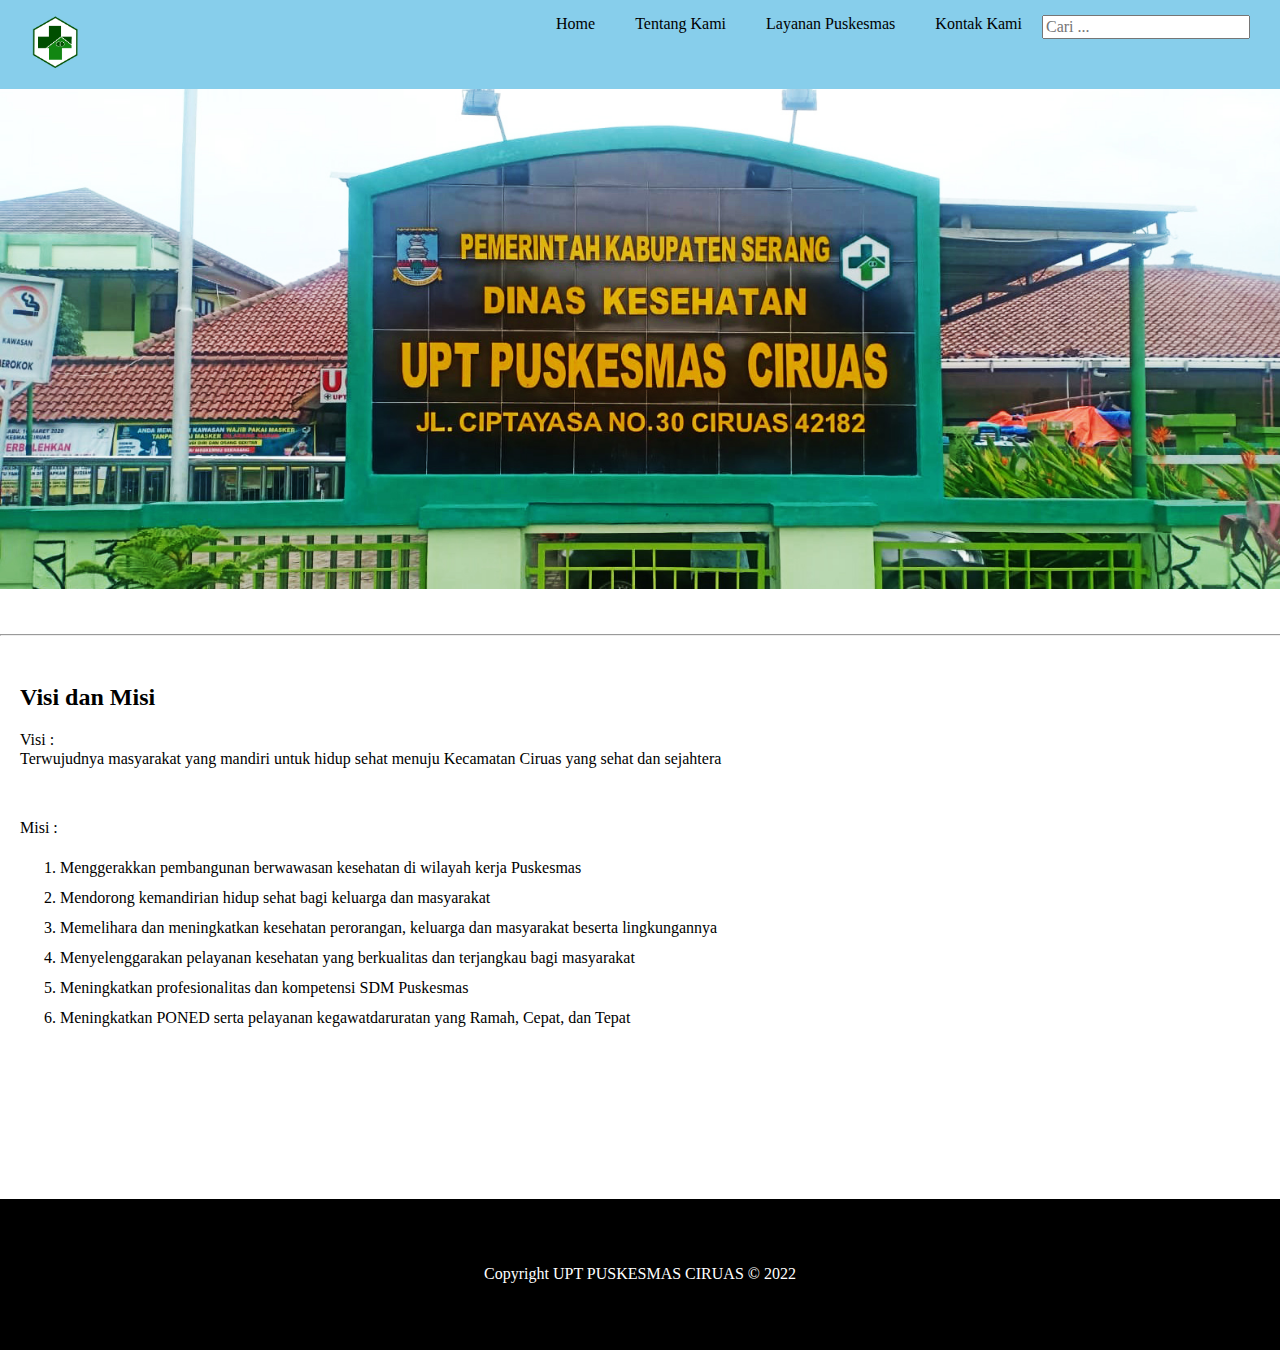
<file: index.html>
<!DOCTYPE html>
<html lang="en">
<head>
    <meta charset="UTF-8">
    <meta http-equiv="X-UA-Compatible" content="IE=edge">
    <meta name="viewport" content="width=device-width, initial-scale=1.0">
    <title>Home</title>
    <link rel="stylesheet" href="style.css">
    <link rel="stylesheet" href="normalize.css">
</head>
<body>
    <div class="top-bar">
        <div class="logo">
            <img src="img/pkm-logo.png" alt="Logo Puskesmas" title="Logo Puskesmas Ciruas" width="50px">
        </div>
            <div class="menu">
                <div class="menu-item">
                    <a href="index.html">Home</a>
                </div>
                <div class="menu-item">
                    <a href="tentangkami.html">Tentang Kami</a>
                </div>
                <div class="menu-item">
                    <a href="layanan.html">Layanan Puskesmas</a>
                </div>
                <div class="menu-item">
                    <a href="kontak.html">Kontak Kami</a>
                </div>
                <div class="search">
                    <input type="text" placeholder="Cari ...">
                </div>
            </div>
        </div>
    </div>

    <div class="container">
        <div class="banner">
            <img src="img/banner.jpg" alt="Banner">
        </div><br><br><hr>

        <div class="artike">
            <div class="kotak-artikel-visimisi">
                <h2>Visi dan Misi</h2>
                <p>Visi :<br>
                Terwujudnya masyarakat yang mandiri untuk hidup sehat menuju
                Kecamatan Ciruas yang sehat dan sejahtera</p><br>
                <p>Misi :
                    <ol>
                        <li>Menggerakkan pembangunan berwawasan kesehatan di wilayah kerja
                            Puskesmas</li>
                        <li>Mendorong kemandirian hidup sehat bagi keluarga dan masyarakat</li>
                        <li>Memelihara dan meningkatkan kesehatan perorangan, keluarga dan
                            masyarakat beserta lingkungannya</li>
                        <li>Menyelenggarakan pelayanan kesehatan yang berkualitas dan
                            terjangkau bagi masyarakat</li>
                        <li>Meningkatkan profesionalitas dan kompetensi SDM Puskesmas</li>
                        <li>Meningkatkan PONED serta pelayanan kegawatdaruratan yang
                            Ramah, Cepat, dan Tepat</li>
                    </ol>
                </p>
            </div>
        </div>
    </div><br><br><br><br><br><br>
</body>
<footer>
    <p>Copyright UPT PUSKESMAS CIRUAS &copy; 2022</p>
  </footer>
</html>
</file>
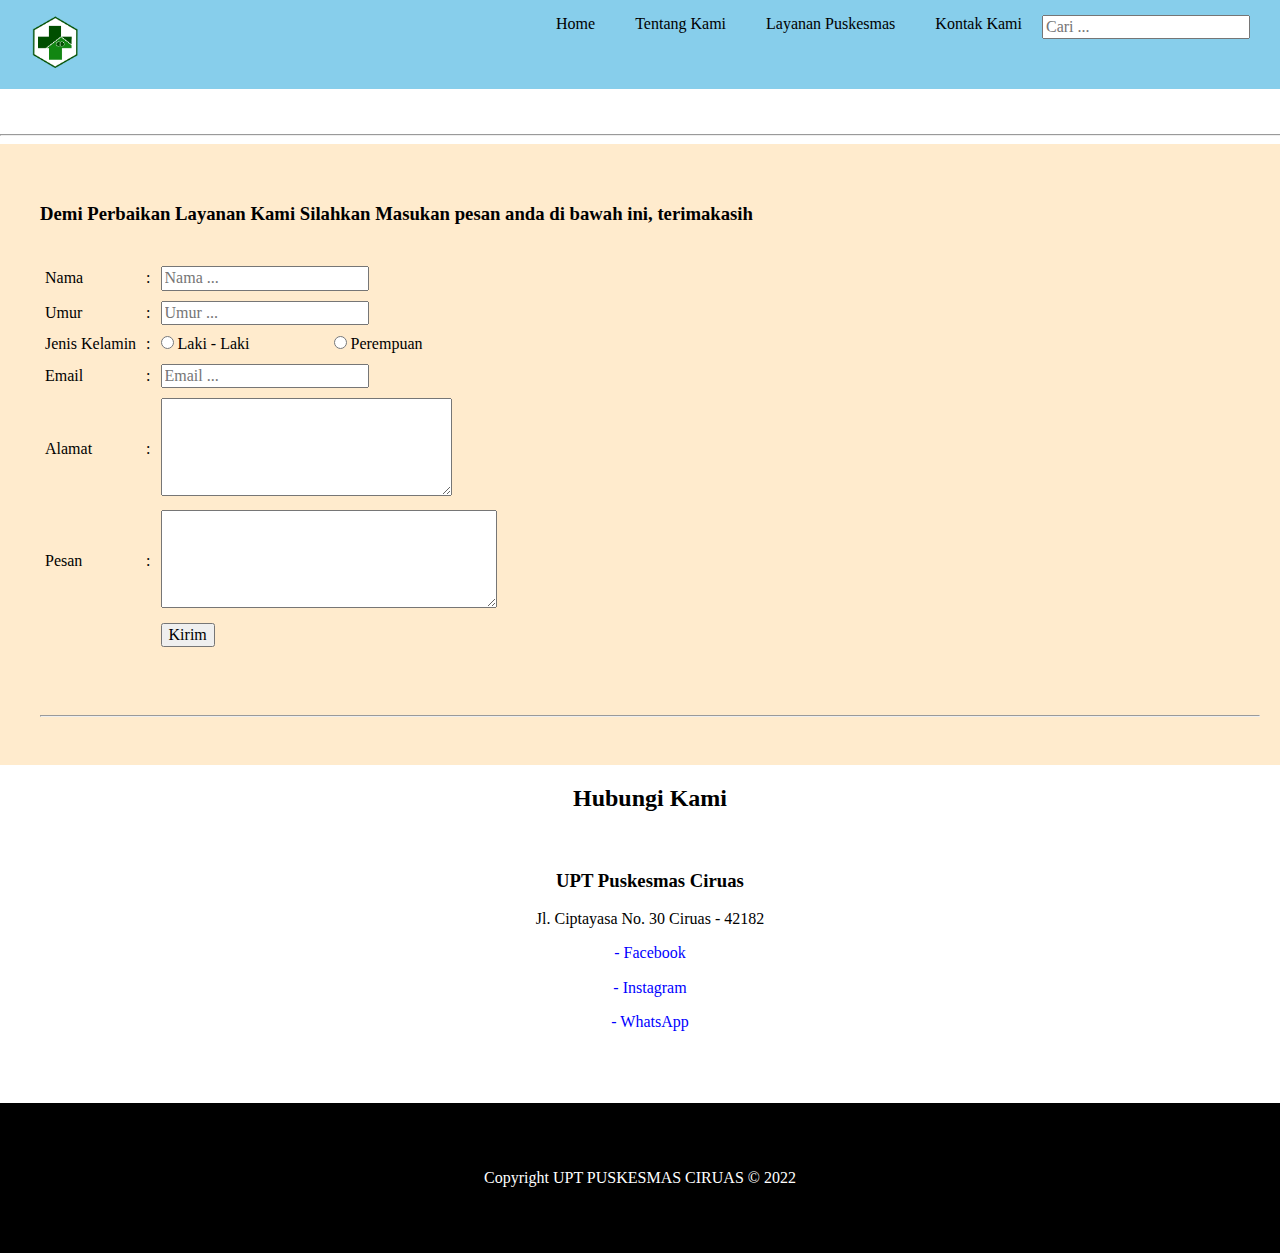
<file: kontak.html>
<!DOCTYPE html>
<html lang="en">
<head>
    <meta charset="UTF-8">
    <meta http-equiv="X-UA-Compatible" content="IE=edge">
    <meta name="viewport" content="width=device-width, initial-scale=1.0">
    <title>Kontak Kami</title>
    <link rel="stylesheet" href="style.css">
    <link rel="stylesheet" href="normalize.css">
</head>
<body>
    <div class="top-bar">
        <div class="logo">
            <img src="img/pkm-logo.png" alt="Logo Puskesmas" title="Logo Puskesmas Ciruas" width="50px">
        </div>
            <div class="menu">
                <div class="menu-item">
                    <a href="index.html">Home</a>
                </div>
                <div class="menu-item">
                    <a href="tentangkami.html">Tentang Kami</a>
                </div>
                <div class="menu-item">
                    <a href="layanan.html">Layanan Puskesmas</a>
                </div>
                <div class="menu-item">
                    <a href="kontak.html">Kontak Kami</a>
                </div>
                <div class="search">
                    <input type="text" placeholder="Cari ...">
                </div>
            </div>
        </div>
    </div>

    <div class="container">
        <br><br><hr>
        <div class="pesan">
            <h3>Demi Perbaikan Layanan Kami Silahkan Masukan pesan anda di bawah ini, terimakasih </h3><br>
            <form>
                <table border="0" cellspacing="0" cellpadding="5">
                    <tr>
                        <td>
                            <label for="nama">Nama</label>
                        </td>
                        <td>:</td>
                        <td colspan="2">
                            <input type="text" name="nama" id="nama" placeholder="Nama ...">
                        </td>
                    </tr>
                    <tr>
                        <td>
                            <label for="umur">Umur</label>
                        </td>
                        <td>:</td>
                        <td colspan="2">
                            <input type="number" name="umur" id="umur" placeholder="Umur ...">
                        </td>
                    </tr>
                    <tr>
                        <td>
                            <label for="jeniskelamin">Jenis Kelamin</label>
                        </td>
                        <td>:</td>
                        <td>
                            <input type="radio" value="laki-laki" name="jeniskelamin" placeholder="Jenis Kelamin ...">
                            <label>Laki - Laki</label>
                        </td>
                        <td>
                            <input type="radio" value="perempuan" name="jeniskelamin" placeholder="Jenis Kelamin ...">
                            <label>Perempuan</label>
                        </td>
                    </tr>
                    <tr>
                        <td>
                            <label for="email">Email</label>
                        </td>
                        <td>:</td>
                        <td colspan="2">
                            <input type="email" name="email" id="email" placeholder="Email ...">
                        </td>
                    </tr>
                    <tr>
                        <td>
                            <label for="alamat">Alamat</label>
                        </td>
                        <td>:</td>
                        <td colspan="2">
                            <textarea name="alamat" id="alamat" cols="30" rows="5"></textarea>
                        </td>
                    </tr>
                    <tr>
                        <td>
                            <label for="pesan">Pesan</label>
                        </td>
                        <td>:</td>
                        <td colspan="2">
                            <textarea name="pesan" id="pesan" cols="35" rows="5"></textarea>
                        </td>
                    </tr>
                    <tr>
                        <td></td>
                        <td></td>
                        <td colspan="2"><button type="submit">Kirim</button></td>
                    </tr>
                </table><br><br><br>
            </form><hr>
        </div>


        <div class="artikel">
            <div class="kontak-kami">
                <h2 align="center">Hubungi Kami</h2><br>
                <h3>UPT Puskesmas Ciruas</h3>
                <p>Jl. Ciptayasa No. 30 Ciruas - 42182</p>
                <p><a href="https://id-id.facebook.com/pkm.ciruas.9" target="_blank">- Facebook</a></p>
                <p><a href="https://www.instagram.com/puskesmasciruas/" target="_blank">- Instagram</a></p>
                <p><a href="https://wa.wizard.id/716986" target="_blank">- WhatsApp</a></p>
                <br><br><br>
            </div>
        </div>
    </div>
</body>
<footer>
    <p>Copyright UPT PUSKESMAS CIRUAS &copy; 2022</p>
  </footer>
</html>
</file>
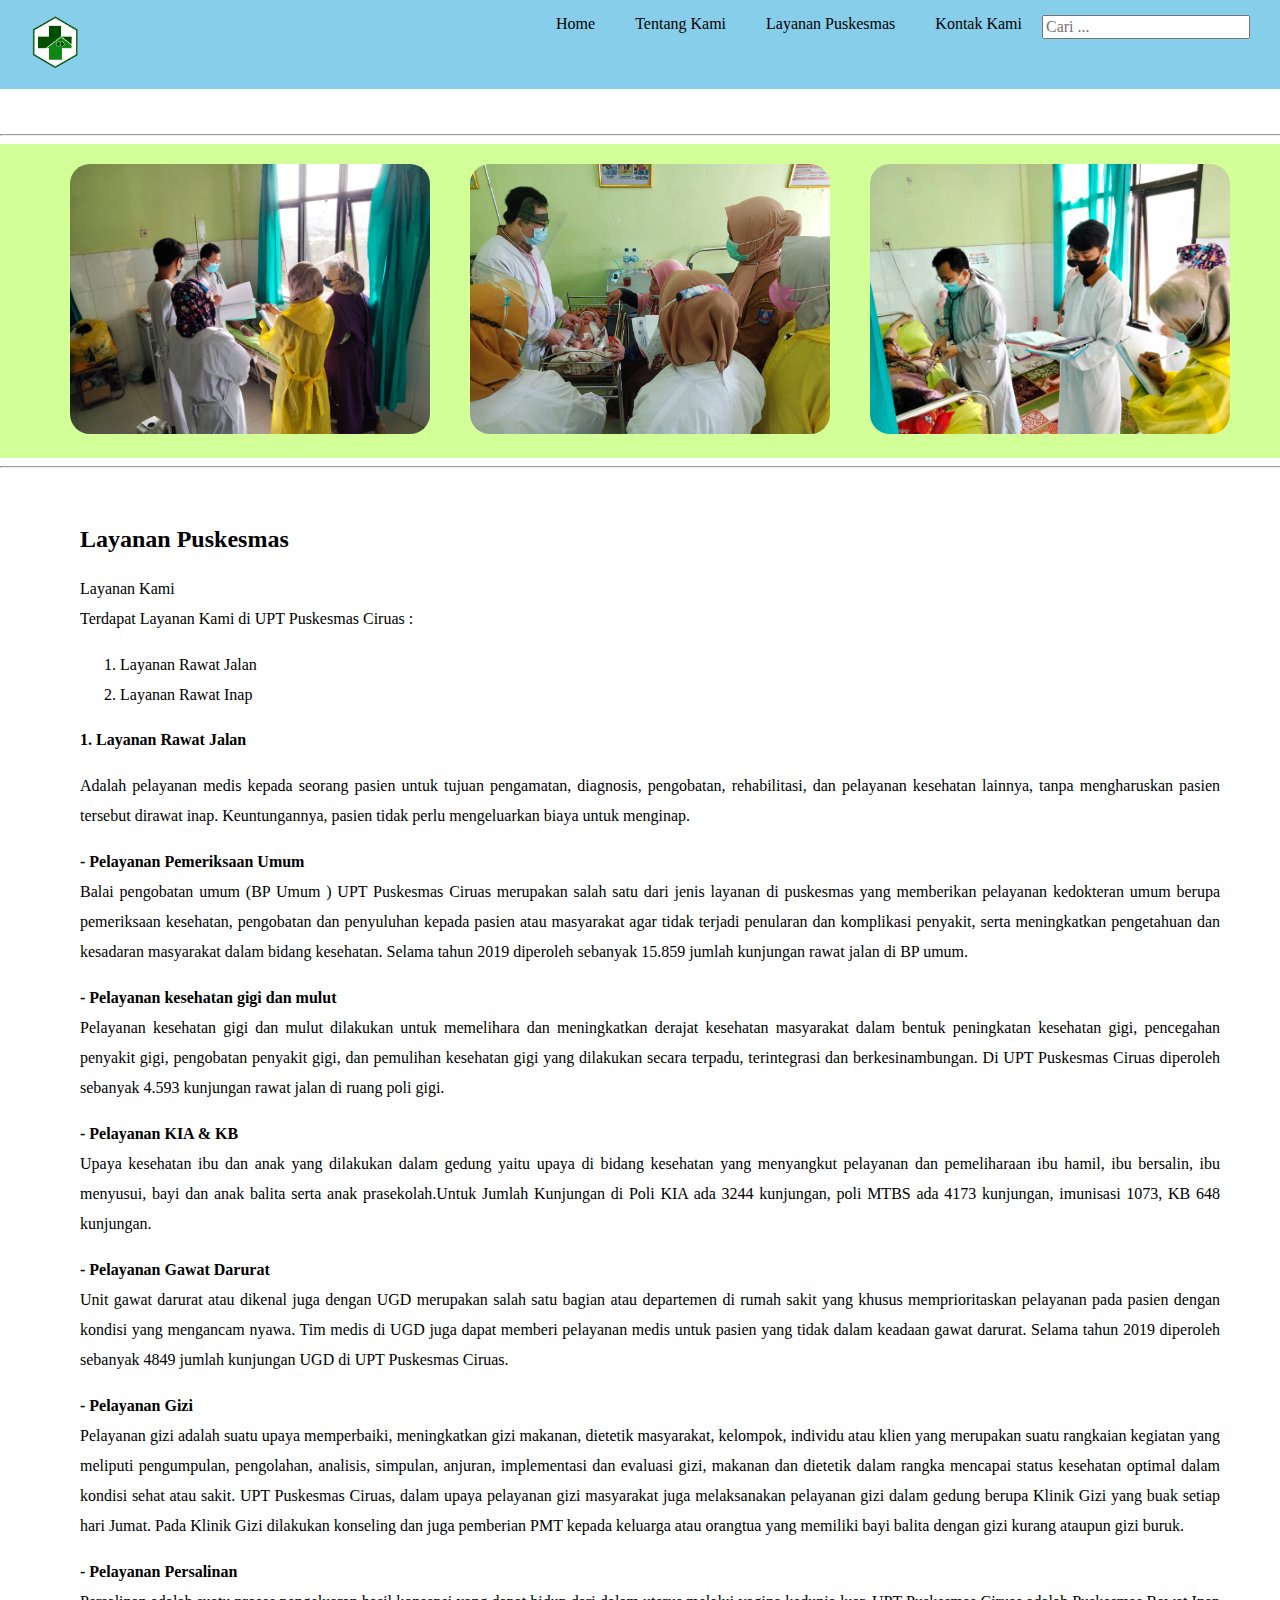
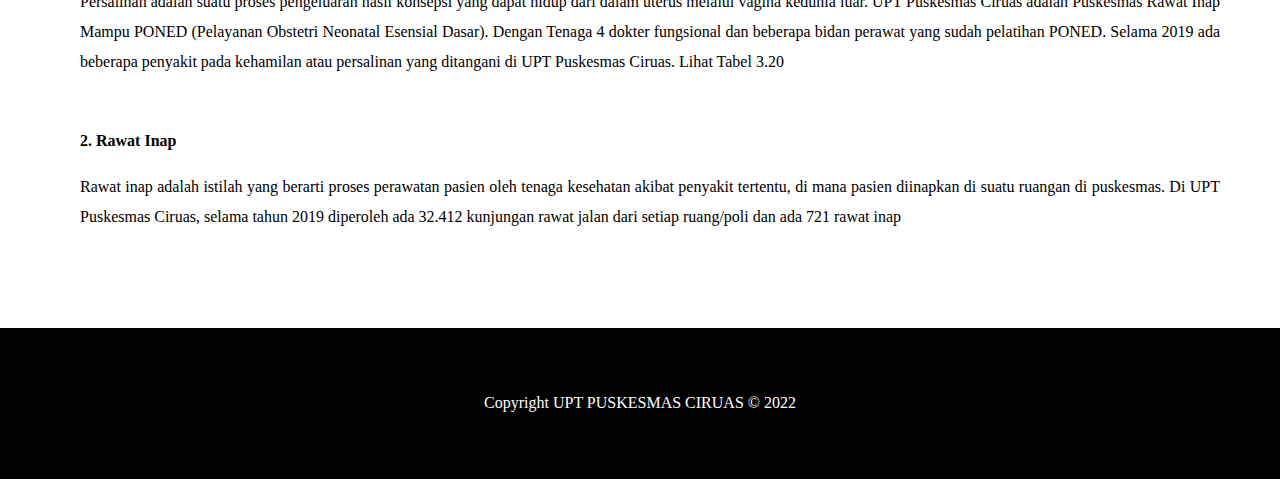
<file: layanan.html>
<!DOCTYPE html>
<html lang="en">
<head>
    <meta charset="UTF-8">
    <meta http-equiv="X-UA-Compatible" content="IE=edge">
    <meta name="viewport" content="width=device-width, initial-scale=1.0">
    <title>Layanan Puskesmas</title>
    <link rel="stylesheet" href="style.css">
    <link rel="stylesheet" href="normalize.css">
</head>
<body>
    <div class="top-bar">
        <div class="logo">
            <img src="img/pkm-logo.png" alt="Logo Puskesmas" title="Logo Puskesmas Ciruas" width="50px">
        </div>
            <div class="menu">
                <div class="menu-item">
                    <a href="index.html">Home</a>
                </div>
                <div class="menu-item">
                    <a href="tentangkami.html">Tentang Kami</a>
                </div>
                <div class="menu-item">
                    <a href="layanan.html">Layanan Puskesmas</a>
                </div>
                <div class="menu-item">
                    <a href="kontak.html">Kontak Kami</a>
                </div>
                <div class="search">
                    <input type="text" placeholder="Cari ...">
                </div>
            </div>
        </div>
    </div>

    <div class="container">
        <br><br><hr>
        <div class="foto-layanan">
            <table border="0" cellspacing="0" cellpadding="20" align="center">
                <tr>
                    <td><img src="img/layanan1.jpeg" alt="Foto Layanan-1" title="Foto Layanan-1" width="360px"></td>
                    <td><img src="img/layanan2.jpeg" alt="Foto Layanan-2" title="Foto Layanan-2" width="360px"></td>
                    <td><img src="img/layanan3.jpeg" alt="Foto Layanan-3" title="Foto Layanan-3" width="360px"></td>
                </tr>
            </table>
        </div><hr>
        <div class="layanan">
            <div class="kotak-layanan">
                <h2>Layanan Puskesmas</h2>
                <p>Layanan Kami <br>
                Terdapat Layanan Kami di UPT Puskesmas Ciruas : </p>
                <ol>
                    <li>Layanan Rawat Jalan</li>
                    <li>Layanan Rawat Inap</li>
                </ol>
                <h4>1. Layanan Rawat Jalan </h4>
                <p>Adalah pelayanan medis kepada seorang pasien untuk tujuan pengamatan, diagnosis, pengobatan, rehabilitasi, dan pelayanan kesehatan lainnya, tanpa mengharuskan pasien tersebut dirawat inap. Keuntungannya, pasien tidak perlu mengeluarkan biaya untuk menginap.</p>
                
                <p><strong>- Pelayanan Pemeriksaan Umum <br></strong> Balai pengobatan umum  (BP Umum ) UPT Puskesmas Ciruas merupakan salah satu dari jenis layanan di puskesmas yang memberikan pelayanan kedokteran umum berupa pemeriksaan kesehatan, pengobatan dan penyuluhan kepada pasien atau masyarakat agar tidak terjadi penularan dan komplikasi penyakit, serta meningkatkan pengetahuan dan kesadaran masyarakat dalam bidang kesehatan. Selama tahun 2019 diperoleh sebanyak 15.859 jumlah kunjungan rawat jalan di BP umum.</p>

                <p><strong>- Pelayanan kesehatan gigi dan mulut <br></strong>Pelayanan kesehatan gigi dan mulut dilakukan untuk memelihara dan meningkatkan derajat kesehatan masyarakat dalam bentuk peningkatan kesehatan gigi, pencegahan penyakit gigi, pengobatan penyakit gigi, dan pemulihan kesehatan gigi yang dilakukan secara terpadu, terintegrasi dan berkesinambungan. Di UPT Puskesmas Ciruas diperoleh sebanyak 4.593 kunjungan rawat jalan di ruang poli gigi.</p>

                <p><strong>- Pelayanan KIA & KB <br></strong> Upaya kesehatan ibu dan anak yang dilakukan dalam gedung yaitu upaya di bidang kesehatan yang menyangkut pelayanan dan pemeliharaan ibu hamil, ibu bersalin, ibu menyusui, bayi dan anak balita serta anak prasekolah.Untuk Jumlah Kunjungan di Poli KIA ada 3244 kunjungan, poli MTBS ada 4173 kunjungan, imunisasi 1073, KB 648 kunjungan.</p>

                <p> <strong>- Pelayanan Gawat Darurat<br></strong> Unit gawat darurat atau dikenal juga dengan UGD merupakan salah satu bagian atau departemen di rumah sakit yang khusus memprioritaskan pelayanan pada pasien dengan kondisi yang mengancam nyawa. Tim medis di UGD juga dapat memberi pelayanan medis untuk pasien yang tidak dalam keadaan gawat darurat. Selama tahun 2019 diperoleh sebanyak 4849 jumlah kunjungan UGD di UPT Puskesmas Ciruas.</p>

                <p> <strong>- Pelayanan Gizi<br></strong> Pelayanan gizi adalah suatu upaya memperbaiki, meningkatkan gizi makanan, dietetik masyarakat, kelompok, individu atau klien yang merupakan suatu rangkaian kegiatan yang meliputi pengumpulan, pengolahan, analisis, simpulan, anjuran, implementasi dan evaluasi gizi, makanan dan dietetik dalam rangka mencapai status kesehatan optimal dalam kondisi sehat atau sakit. UPT Puskesmas Ciruas, dalam upaya pelayanan gizi masyarakat juga melaksanakan pelayanan gizi dalam gedung berupa Klinik Gizi yang buak setiap hari Jumat. 
                Pada Klinik Gizi dilakukan konseling dan juga pemberian PMT kepada keluarga atau orangtua yang memiliki bayi balita dengan gizi kurang ataupun gizi buruk.</p>

                <p><strong>- Pelayanan Persalinan<br></strong> Persalinan adalah suatu proses pengeluaran hasil konsepsi yang dapat hidup dari dalam uterus melalui vagina kedunia luar. 
                UPT Puskesmas Ciruas adalah Puskesmas Rawat Inap Mampu PONED (Pelayanan Obstetri Neonatal Esensial Dasar). Dengan Tenaga 4 dokter fungsional dan beberapa bidan perawat yang sudah pelatihan PONED.
                Selama 2019 ada beberapa penyakit pada kehamilan atau persalinan yang ditangani di UPT Puskesmas Ciruas. Lihat Tabel 3.20
                </p><br>

                <h4>2. Rawat Inap</h4>
                <p>Rawat inap adalah istilah yang berarti proses perawatan pasien oleh tenaga kesehatan akibat penyakit tertentu, di mana pasien diinapkan di suatu ruangan di puskesmas. 
                Di UPT Puskesmas Ciruas, selama tahun 2019 diperoleh ada 32.412 kunjungan rawat jalan dari setiap ruang/poli dan ada 721 rawat inap</p>
            </div>
        </div>
    </div>
</body>
<footer>
    <p>Copyright UPT PUSKESMAS CIRUAS &copy; 2022</p>
  </footer>
</html>
</file>
<file: style.css>
.top-bar{
    background-color: skyblue;
    display: flex;
    justify-content: space-between;
    padding: 15px 30px 15px 30px;
}

a {
    text-decoration: none;
    color: black;
}

.menu {
    display: flex;
}

.menu-item{
    margin-left: 20px;
    margin-right: 20px;
}

.container {
    width: 1300px;
    margin: auto;
   
}

.banner {
    width: 100%;
    max-height: 500px;
    overflow-y: hidden;
}

.banner img{
    width: 100%;
}

.kotak-artikel {
    margin-top: -30px;
}

.kotak-artikel table td {
    padding-top: -50px;
}


.kotak-artikel {
    width: 100%;
}


.kotak-artikel-visimisi {
    background-color: whitesmoke
    height: 500px;
    padding: 20px;
    margin-bottom: 20px;
}


footer {
    background-color: black;
    padding: 50px;
}

footer p{
    text-align: center;
    color: white;
}

.kotak-artikel-visimisi ol li {
    line-height: 30px;
}


.kotak-artikel-tentangkami h2 {
    margin-top: -30px;
}


.kotak-artikel-tentangkami {
    padding: 80px;
    
}

.kotak-artikel-tentangkami p{
    line-height: 30px;
    text-align: justify;
}

.kotak-artikel-tentangkami ol li {
    line-height: 30px;
}



.kotak-layanan h2 {
    margin-top: -30px;
}


.kotak-layanan {
    padding: 80px;
    
}

.kotak-layanan p{
    line-height: 30px;
    text-align: justify;
}

.kotak-layanan ol li {
    line-height: 30px;
}


.foto-layanan{
    background-color: rgb(210, 255, 151)

}
.foto-layanan img {
    border-radius: 20px;
}


.kontak-kami a {
    color: blue;
    
}


.kontak-kami p {
    text-align: center;
    
}


.kontak-kami h3 {
    text-align: center;
    
}

.pesan {
    background-color: blanchedalmond;
    padding: 40px;
}
</file>
